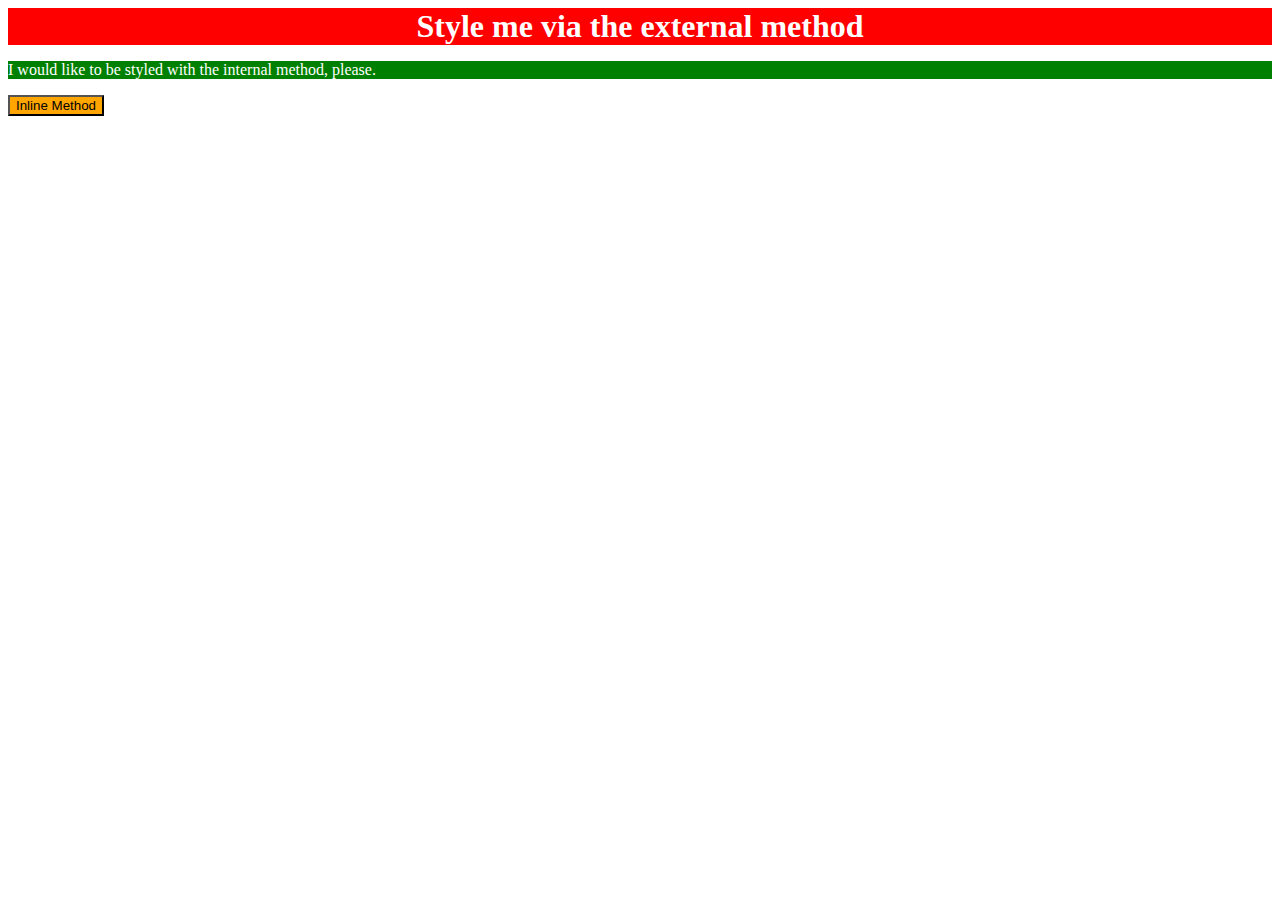
<file: index.html>
<!DOCTYPE html>
<html lang="en">
<head>
    <meta charset="UTF-8">
    <meta name="viewport" content="width=device-width, initial-scale=1.0">
    <link rel="stylesheet" href="styles.css">
    <title>01 css methods</title>

<style>
    p {
            color: white;
            background-color: green;
            font-size: 18;

    }
</style>
</head>
<body>
    <div>Style me via the external method</div>

    <p> I would like to be styled with the internal method, please.</p>

    <button style="background-color: orange; font-size: 18;">Inline Method</button>
</body>
</html>
</file>
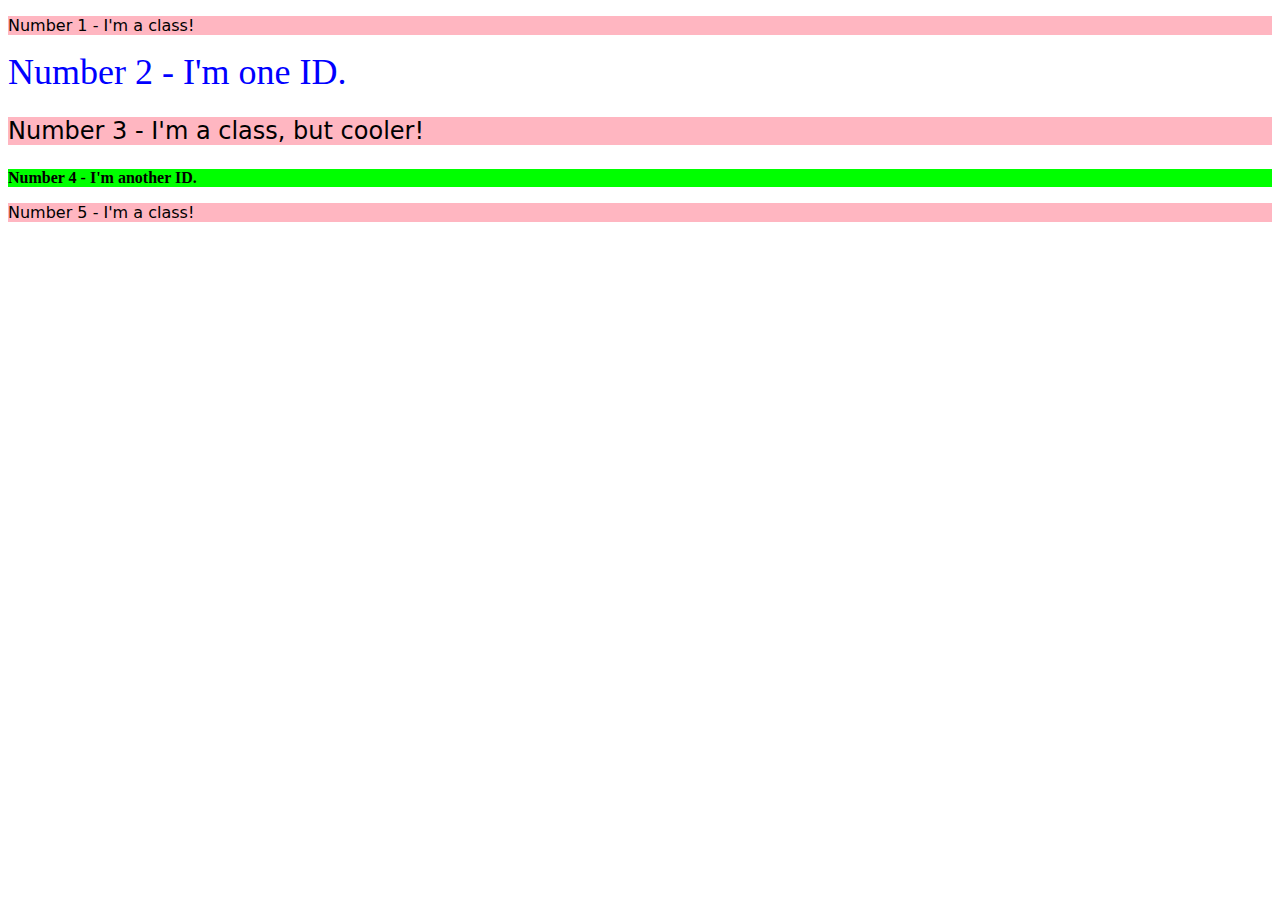
<file: foundations/02-class-id-selectors/index.html>
<!DOCTYPE html>
<html lang="en">
  <head>
    <meta charset="UTF-8">
    <meta http-equiv="X-UA-Compatible" content="IE=edge">
    <meta name="viewport" content="width=device-width, initial-scale=1.0">
    <title>Class and ID Selectors</title>
    <link rel="stylesheet" href="styles.css">
  </head>
  <body>
    <p>Number 1 - I'm a class!</p>
    <div id="second">Number 2 - I'm one ID.</div>
    <p style="font-size: 24px;">Number 3 - I'm a class, but cooler!</p>
    <div id="fourth">Number 4 - I'm another ID.</div>
    <p>Number 5 - I'm a class!</p>
  </body>
</html>
</file>
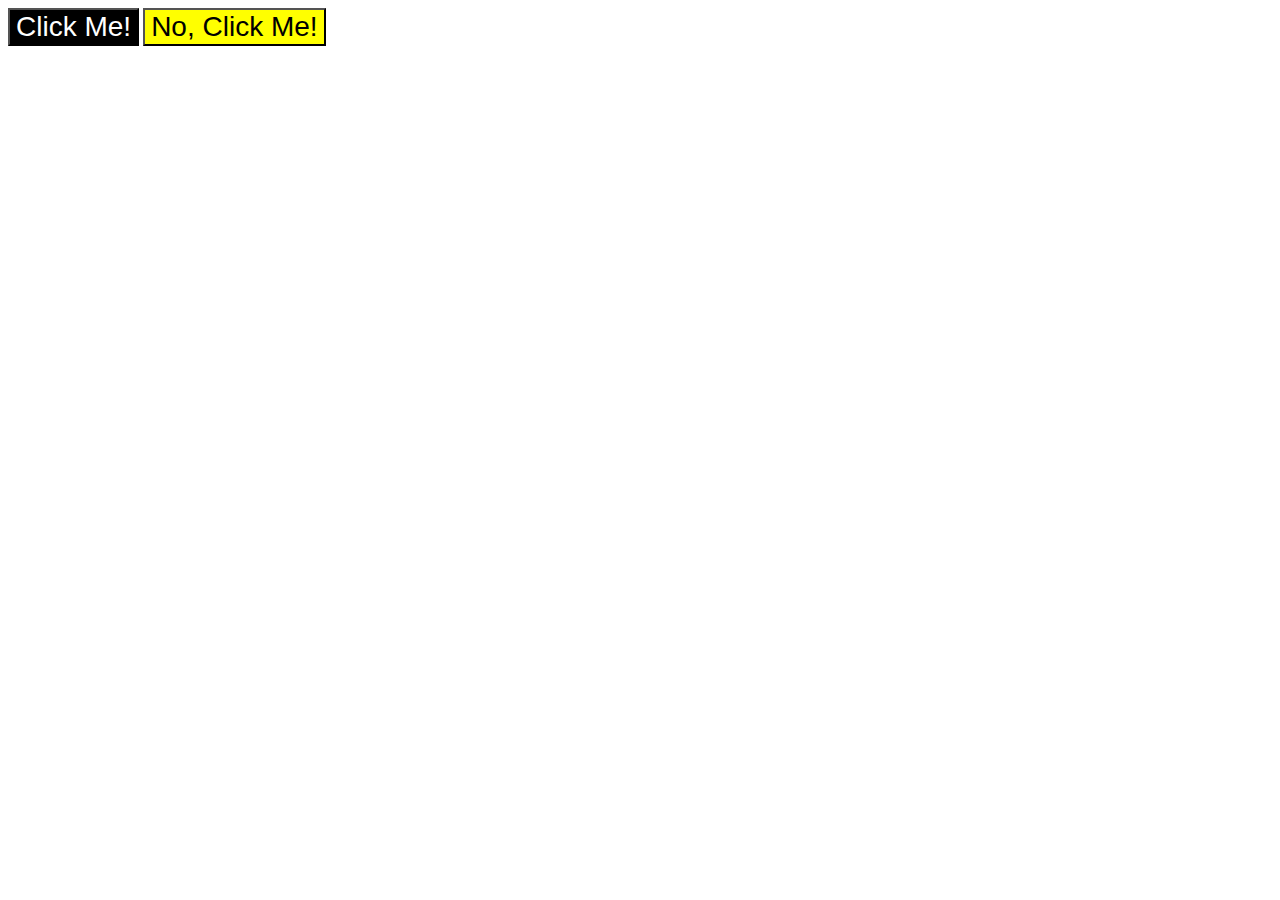
<file: foundations/03-grouping-selectors/index.html>
<!DOCTYPE html>
<html lang="en">
<head>
  <meta charset="UTF-8">
  <meta name="viewport" content="width=device-width, initial-scale=1.0">
  <title>Grouping Selectors</title>
  <link rel="stylesheet" href="style.css"
</head>
<body>
  <button class="first">Click Me!</button>
  <button class="second">No, Click Me!</button>
</body>
</html>
</file>
<file: styles.css>
div {
    color: white;
    background-color: red;
    font-weight: bold;
    font-size: 32px;
    text-align: center;
   }
s
</file>
<file: foundations/02-class-id-selectors/styles.css>
p {
    background-color: #ffB6c1;
    font-family: "Verdana","DejaVu Sans", serif;
}

#second {
    color: #00f;
    font-size: 36px;
}

#fourth {
    background-color: #0f0;
    font: size 24px;;
    font-weight:bold;
}
</file>
<file: foundations/03-grouping-selectors/style.css>
.first,
.second {
    font-size: 28px;
    font-family: "Helvetica", "Times New Roman", sans-serif;
}


.first {
    color: white;
    background-color:black;
}

.second {
    background-color: yellow;
}
</file>
